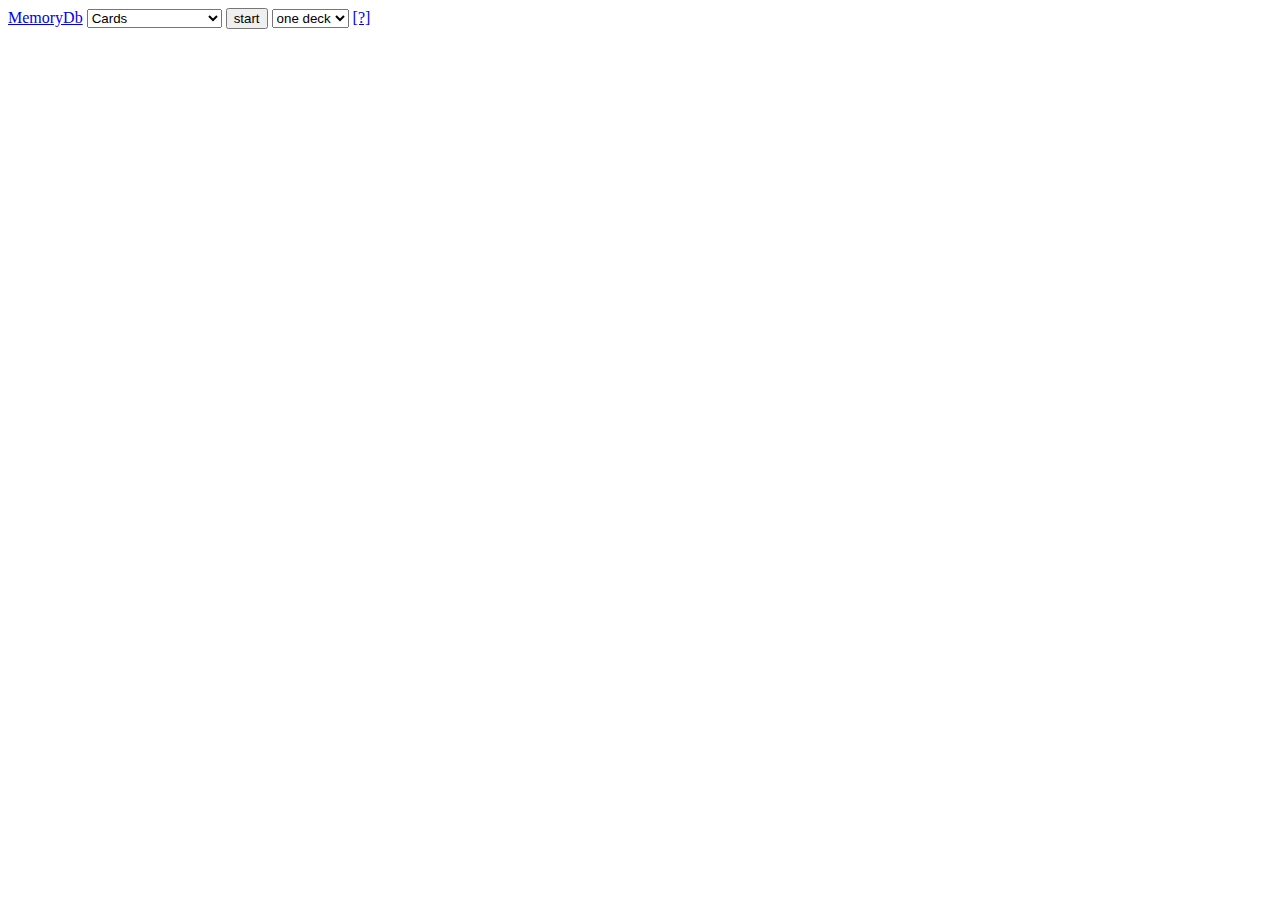
<file: cards.html>
<!DOCTYPE html>
<html>
<head>
  <meta charset="UTF-8">
  <meta name="viewport" content="width=device-width, initial-scale=1, maximum-scale=1, user-scalable=0"/>
  <title>MemoryDB!</title>

  <!-- <link rel="icon" href="img/logo-flash.png"> -->


  <!--
  	<script src="js/jquery.min.js"></script> 
	<script src="js/underscore-min.js"></script>
  -->
	
  <script src="js/jquery.min.js" type="text/javascript"></script>
  <script src="js/underscore-min.js"></script>
  <script src="js/routes.js"></script>
	
<style type="text/css">
  
#bottom-content {
      position: fixed;
      bottom: 0;
      left: 0;
      height: 50px;
      width: 100%;
      border-top: 0.5px solid;
      border-bottom: 0.5px solid;
      vertical-align: middle;
    }
    .btn:focus {
      outline: none;
    }
    
  </style>
</head>
<body>
<div id="controls-div">
<a name="top">
<a href="#" onclick="location.reload();">MemoryDb</a>
<span id="menu-modules"></span>
<select class="btn" id="game" style="display:none;"></select>
<span id="mySelect"></span>
<input class="btn" type="button" value="start" onclick="jugarRapid(1);" onmousedown="preventFocus()" id="start-btn">
<select id="timer" style="">
      <option value="0" selected>one deck</option> 
      <!-- <option value="0.1" selected>0.1</option>  -->
      <option value="1">1m</option>
      <option value="5">5m</option>
      <option value="10">10m</option>
      <option value="15">15m</option>
      <option value="20">20m</option>
      <option value="25">25m</option>
      <option value="30">30m</option>
      <option value="45">45m</option>
      <option value="60">60m</option>
      <option value="75">1h15m</option>
      <option value="90">1h30m</option>
    </select>
<input type="button" value="Manage configurations" onclick="config();" id="cfg-btn" style="display:none;">
<input type="button" value="recall" onclick="recall1();" id="cfg-btn" style="display:none;">
<!--<span id="noTime-span">noTime</span><input type="checkbox" id="noTime" onclick="noTime=!noTime; nttt();">&nbsp;-->
<a href="#" onclick="bHelp=!bHelp; bHelp?$('#screen').html('<br>Flash Cards!<br>Key right: next card or set noTime and start<br>See cards/deck/ folder card names to know how add new folders with card images <br>contact: robertchalean@gmail.com'):$('#screen').html('');">[?]</a>
&nbsp;&nbsp;
</div>
<br>
<div id="screen" style="margin-top: 10px;"></div>
<br>
<div id="preload" style="opacity: 0.5"></div>
<br>
<br>
<br>
<br>
<br>
<br>
<br>
<br>

<div id="bottom-content">
  <div style="width:100%; float:left;" id="go-btn" onclick="jugarRapid(1);"><center style="margin-top: 10px; font-size: 25px;"><b id="go-txt">GO!</b></center></div>
  <div style="width: 0px; float:left;" id="next-btn" onclick="next();"><center style="margin-top: 10px; font-size: 25px;"><b>Next</b></center></div>
</div>

<script type="text/javascript">
function n(x){ return parseFloat($("#"+x).val()); }

function preventFocus() {

    setTimeout(function() { $("#game").focus() }, 1);
}

bHelp=0;


$("#screen").html("Loading...");

zPreload=0;

$("#controls-div").hide(); 

function preload() {

    /*
    $(arrayOfImages).each(function(){
        $('<img/>')[0].src = this;
        $('<img/>').ready(function(){ 

          //console.log(imgLoadedCount);
          
          imgLoadedCount++; 
          if(imgLoadedCount>50){ $("#screen").html(""); }
        });
        // Alternatively you could use:
        // (new Image()).src = this;
    });
  */
      for(i=0;i<arrayImages.length;i++){

      //console.log(`<img src="${arrayImages[i]}" id="imgPreload-${zPreload}">`);

       $("#preload").append(`<img src="${arrayImages[i]}" id="imgPreload-${zPreload}" width="32" height="32">`);

       $(`#imgPreload-${zPreload}`).on("load",function(){

          imgLoadedCount++; 
          if(imgLoadedCount>50){ 
            $("#screen").html(""); 
            $("#preload").hide(); 
            $("#controls-div").show();


         }
       });

       zPreload++;
    }


} 



arrayImages=[];
imgLoadedCount=0;

for(i=0;i<52;i++){
  arrayImages[i]=rootDir+"cards/deck/"+(i+1)+".png";
} 

$("#screen").html(""); 
$("#preload").hide(); 
$("#controls-div").show();

//preload();

//$("<img>").on('load', function() { imgLoadedCount++; console.log(imgLoadedCount); if(imgLoadedCount>50){ $("#screen").html(""); } });

winWidth =  $(window).width();

bMovil =0;
if(winWidth<500){
  //alert("The App was designed to use in Desktop Pc. It can have speed issues.\n La App fue pensada para usar en Pc de Escritorio. En celulares puede tener problemas de velocidad");
  $(":button").css("zoom","1.25");
  $("#game").css("zoom","1.25");
  $("#screen").css("zoom","1.3");

  $("#screen").css("margin-top","-20px");

  $("#myTitle").hide();
  $(".fb-share-button").hide();

  $("#screen").css("zoom","1.3");

  $("#cfg-btn").val("cfg");
  $("#noTime-span").html("nt");

  bMovil = 1;

}else{
  $("#screen").css("zoom","1.3");

  $("#bottom-content").hide();
}

</script>

<script src="js/flash/flashCards/flashCardsConfig.js"></script>
<script src="js/flash/flashCards/flashCardsGame.js"></script>
<script src="js/controller.js"></script>
<script type="text/javascript">
  if (window.location.href.substr(-2) !== '?r') {
    location.reload();

    window.location.href = window.location.href + '?r';
    //alert(window.location);
}

</script>
</body>
</html>
</file>
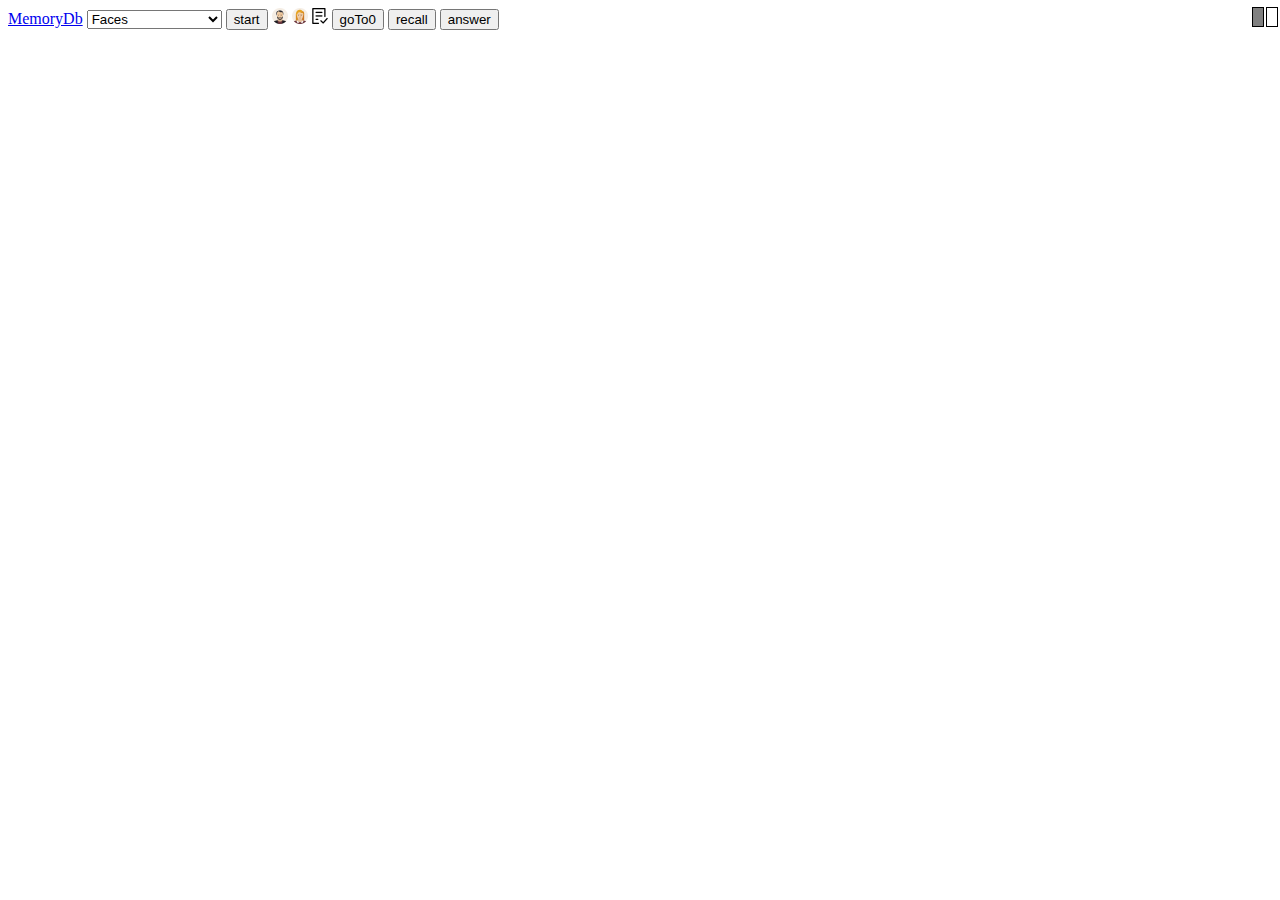
<file: face.html>
<!DOCTYPE html>
<html>
  <head>
    <meta charset="UTF-8">
    
    <title>MemoryDB!</title>

    <script src="js/jquery.min.js" type="text/javascript"></script>
    <script src="js/underscore-min.js"></script>
    <script src="js/routes.js"></script>
    

    <style type="text/css">

    .myImage{
      max-height: 600px;
      min-height: 64px;
    }
    .img-face {
    height: auto; 
    width: auto; 
    max-width: 200px; 
    max-height: 200px;
    min-width: 100px;
    min-height: 100px;
    } 
    .img-face2 {
    height: 75px; 
    width: 75px; 
    /*
    max-width: 75px; 
    max-height: 75px;
    min-width: 50px;
    min-height: 50px;*/
    } 
    </style>
  </head>
  <body>
    
    <!--<h1>Hello World!</h1>-->
    <a href="#" onclick="location.reload();">MemoryDb</a>
    <span id="menu-modules"></span>

    
   <input type="button" value="start" onclick="play(accion); $('#start-btn').blur()" id="start-btn" style="/*font-size: 30px;*/">

   <img src="img/male.png" width="16" height="16">
   <span id="maleImage"></span>
   <span id="maleName"></span>
   <img src="img/female.png" width="16" height="16">
   <span id="femaleImage"></span>
   <span id="femaleName"></span>
   <img src="img/surname.png" width="16" height="16">
   <span id="surname"></span>



<input type="button" value="goTo0" onclick="contador=0; play(2);" id="goTo0-btn" style="/*font-size: 30px;*/">
<input type="button" value="recall" onclick="recall();" id="recall-btn" style="/*font-size: 30px;*/">
<input type="button" value="answer" onclick="answer();" id="answer-btn" style="/*font-size: 30px;*/">

   <div style="position: fixed; right: 2px; top: 7px;">
    <span>
      <div style="float: left; width: 10px; heigth: 10px; background-color: gray; border:1px solid black;" onclick="$('body').css('background-color','gray');">&nbsp;</div>
      <div style="float: left; width: 10px; heigth: 10px; background-color: white; border:1px solid black; margin-left: 2px;" onclick="$('body').css('background-color','white');">&nbsp;</div>
    </span>
    
    </div>

  <span id="results-span"></span>


<br>

    <!-- All of the Node.js APIs are available in this renderer process. -->
     <!--
    We are using nodess <script>document.write(process.versions.node)</script>,
    Chromium <script>document.write(process.versions.chrome)</script>,
    and Electron <script>document.write(process.versions.electron)</script>.
   
    <a href="#" id="select-directory">select</a>
    <a href="#" id="close-btn">close</a>
    <div id="selected-file"></div>
    <br>
    -->
    <div id="screen"></div>
    <div id="screen-pregunta"></div>
    <br><div style="clear: both"></div>
    <div id="recall" style="margin-top: 20px;"></div>
    <div id="preload"></div>
    <div id="nombres-hombre" style="display:none;"></div>
    <div id="nombres-mujer" style="display:none;"></div>
    <div id="surnames-txt" style="display:none;"></div>

 <script src="js/app/face.js"></script>
 <script src="js/controller.js"></script>
 
   </body>
</html>
</file>
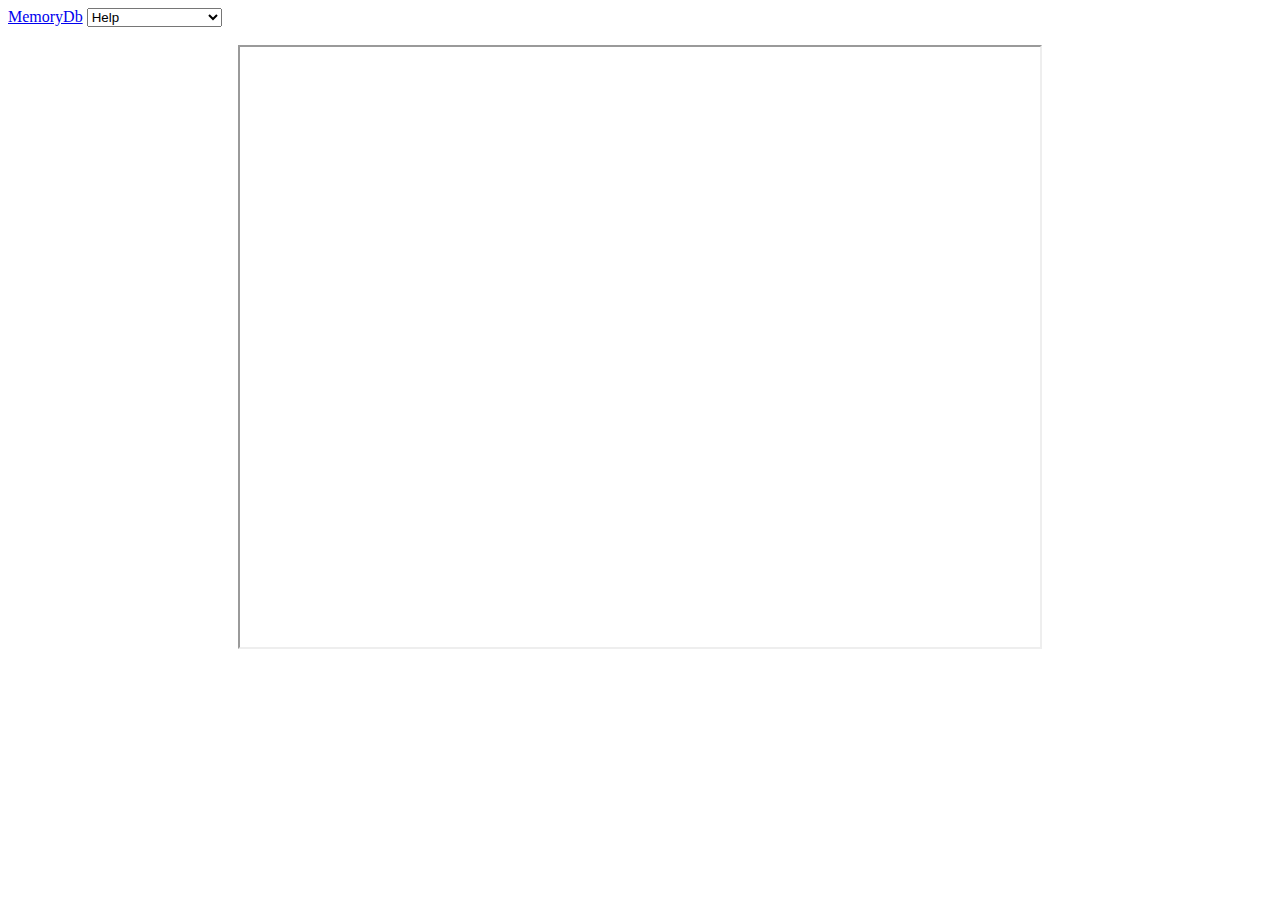
<file: help.html>
<!DOCTYPE html>
<html>
<head>
  <title>MemoryDB!</title>

  <script src="js/jquery.min.js" type="text/javascript"></script>
  <script src="js/underscore-min.js"></script>
  <script src="js/routes.js"></script>
</head>
<body>
<a href="#" onclick="location.reload();">MemoryDb</a>
<span id="menu-modules"></span>
<br>
<center>
<br>
<iframe src="http://competicionmental.appspot.com/router?page=help" width="800" height="600">
  <p>Your browser does not support iframes.</p>
</iframe>
</center>


<script type="text/javascript">
function n(x){ return parseFloat($("#"+x).val()); }
  
</script>
<script src="js/controller.js"></script>
<script type="text/javascript">
if (window.location.href.substr(-2) !== '?r') {
  location.reload();

  window.location.href = window.location.href + '?r';
  //alert(window.location);
}
</script>
</body>
</html>
</file>
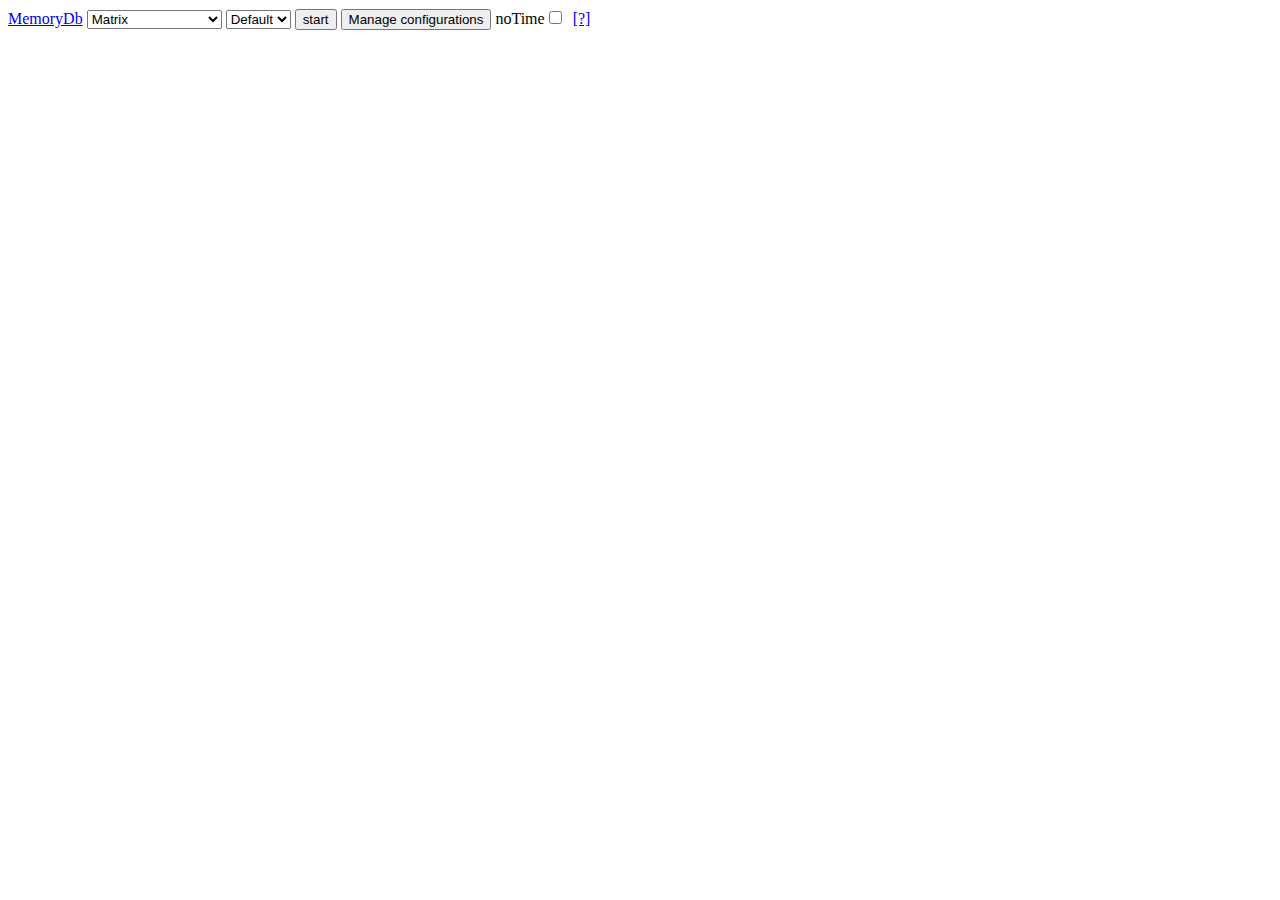
<file: matrix.html>
<!DOCTYPE html>
<html>
<head>
  <meta charset="UTF-8">
 
  <title>MemoryDB! v0.4</title>

  <script src="js/jquery.min.js" type="text/javascript"></script>
  <script src="js/underscore-min.js"></script>
  <script src="js/routes.js"></script>

	
  <style type="text/css">
  
  #bottom-content {
        position: fixed;
        bottom: 0;
        left: 0;
        height: 50px;
        width: 100%;
        border-top: 0.5px solid;
        border-bottom: 0.5px solid;
        vertical-align: middle;
      }
    .btn:focus {
      outline: none;
    }
    
  </style>
</head>
<body>

<div id="controls-div">
<a name="top">
<a href="#" onclick="location.reload();">MemoryDb</a>
<span id="menu-modules"></span>
<select class="btn" id="game"></select>
<input class="btn" type="button" value="start" onclick="jugarRapid(1);" onmousedown="preventFocus()" id="start-btn">
<input type="button" value="Manage configurations" onclick="config();" id="cfg-btn">
<span id="noTime-span">noTime</span><input type="checkbox" id="noTime" onclick="noTime=!noTime; nttt();">&nbsp;
<a href="#" onclick="bHelp=!bHelp; bHelp?$('#screen').html('<br>Flash Matrix!<br>Max number of matrix is 50 not 50!<br>Manage Configurations: change number of Matrix, matrix size, flash delays, etc<br><br>Key space: Start flash!<br>Key right: next Matrix or set noTime and start<br>Key d: restore defaults.<br><br>NoTime (nt): The Matrix do not flash automatically<br><br>contact: robertchalean@gmail.com'):$('#screen').html('');">[?]</a>
</div>
<br>
<div id="screen" style="margin-top: 10px;"></div>
<br>
<div id="preload" style="opacity: 0.5"></div>
<br>
<br>
<br>
<br>
<br>
<br>
<br>
<br>

<div id="bottom-content">
  <div style="width:100%; float:left;" id="go-btn" onclick="jugarRapid(1);"><center style="margin-top: 10px; font-size: 25px;"><b id="go-txt">GO!</b></center></div>
  <div style="width: 0px; float:left;" id="next-btn" onclick="next();"><center style="margin-top: 10px; font-size: 25px;"><b>Next</b></center></div>
</div>

<script type="text/javascript">
function n(x){ return parseFloat($("#"+x).val()); }

function preventFocus() {

    setTimeout(function() { $("#game").focus() }, 1);
}

bHelp=0;

$("#screen").html("Loading...");

zPreload=0;

$("#controls-div").hide(); 


function preload(arrayOfImages) {
    /*
    $(arrayOfImages).each(function(){
        $('<img/>')[0].src = this;
        $('<img/>').ready(function(){ 
          //console.log(imgLoadedCount);         
          imgLoadedCount++; 
          if(imgLoadedCount>78){ $("#screen").html(""); }
        });
        // Alternatively you could use:
        // (new Image()).src = this;
    });
*/

/*
    for(i=0;i<arrayImages.length;i++){

      //console.log(`<img src="${arrayImages[i]}" id="imgPreload-${zPreload}">`);

       $("#preload").append(`<img src="${arrayImages[i]}" id="imgPreload-${zPreload}"  width="32" height="32">`);

       $(`#imgPreload-${zPreload}`).on("load",function(){

          imgLoadedCount++; 
          if(imgLoadedCount>79){ */
            $("#screen").html(""); 
            $("#preload").hide(); 
            $("#controls-div").show();

/*
         }
       });

       zPreload++;
    }*/
} 


arrayImages=[];
imgLoadedCount=0;

for(i=0;i<52;i++){
  arrayImages[i]="cartas/"+(i+1)+".png";
} 

preload();

//$("<img>").on('load', function() { imgLoadedCount++; console.log(imgLoadedCount); if(imgLoadedCount>50){ $("#screen").html(""); } });

winWidth =  $(window).width();

bMovil = 0;

if(winWidth<500){
  //alert("The App was designed to use in Desktop Pc. It can have speed issues.\n La App fue pensada para usar en Pc de Escritorio. En celulares puede tener problemas de velocidad");
  $(":button").css("zoom","1.25");
  $("#game").css("zoom","1.25");
  $("#screen").css("zoom","1.3");

  $("#screen").css("margin-top","-20px");

  $("#myTitle").hide();
  $(".fb-share-button").hide();

  $("#screen").css("zoom","1.3");

  $("#cfg-btn").val("cfg");
  $("#noTime-span").html("nt");

  bMovil = 1;

}else{
  $("#screen").css("zoom","1.3");

  $("#bottom-content").hide();
}

</script>

<script src="js/flash/flashMatrix/flashMatrixConfig.js"></script>
<script src="js/flash/flashMatrix/flashMatrixGame.js"></script>
<script src="js/controller.js"></script>
<script type="text/javascript">
if (window.location.href.substr(-2) !== '?r') {
  location.reload();

  window.location.href = window.location.href + '?r';
  //alert(window.location);
}
</script>
</body>
</html>
</file>
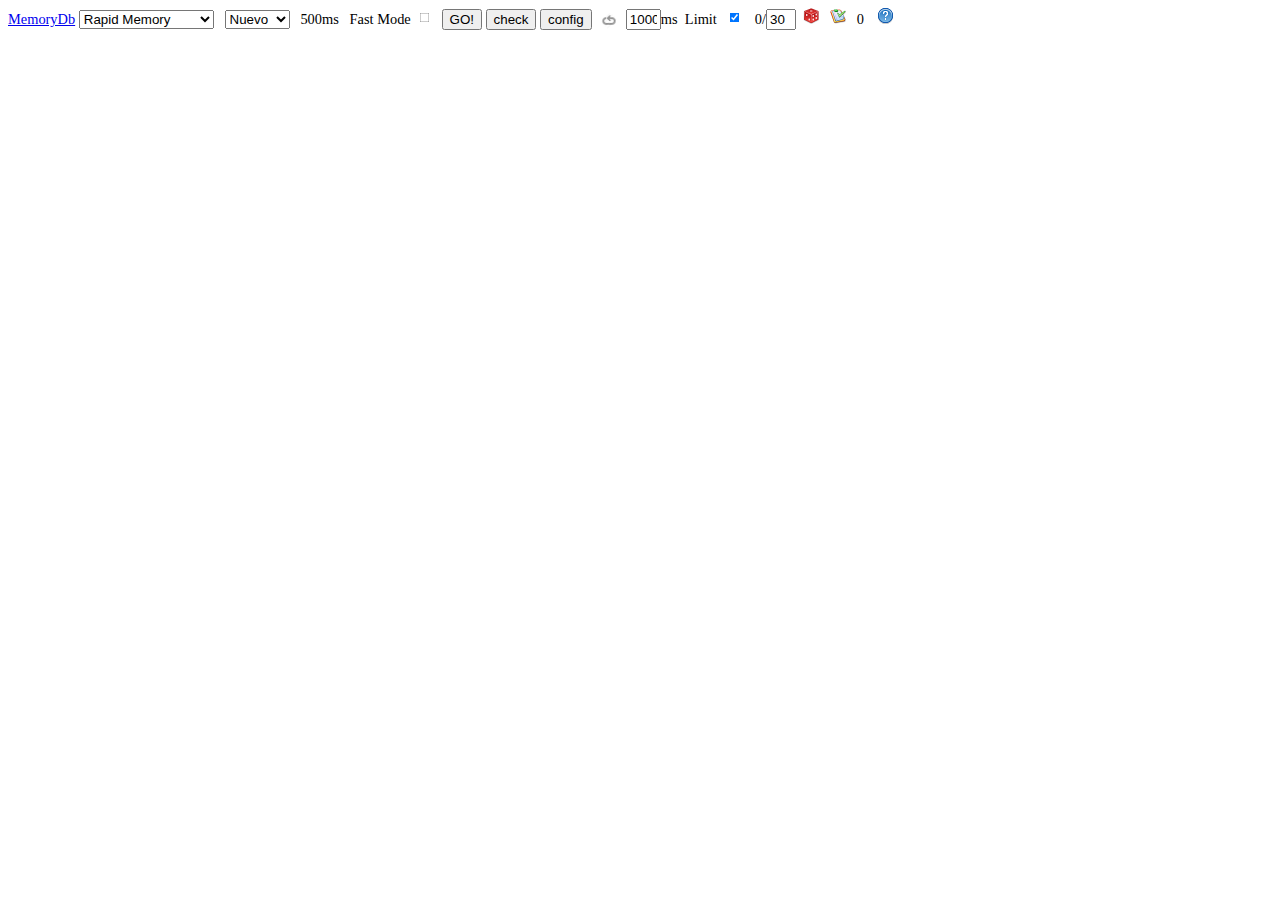
<file: rapidMemory.html>
<!-- Desarrollado por Vernetit -->
<html lang="es"> 
<html>
<head>
    <meta charset="UTF-8">
    <meta name="viewport" content="initial-scale=1, maximum-scale=1, user-scalable=0"/> <!--320-->
  
  <title>MemoryDb</title>

  <!--<script src="https://cdn.socket.io/socket.io-1.2.0.js"></script>-->
  

    <script src="js/jquery.min.js" type="text/javascript"></script> 

    <script src="js/sweetalert.min.js"></script>
  <link rel="stylesheet" type="text/css" href="css/sweetalert.css" />
  
  
   <!-- <script src="js/Chart.js"></script> -->
    <link rel="shortcut icon" href="./favicon.ico">

    <meta name="description" content="Competición mental: estadísticas, ranking, entrenamiento">
    <meta name="keywords" content="entrenamiento mental, atletismo mental, entrenar tu mente">

    <link rel="stylesheet" href="css/estilo.css">
    <link rel="stylesheet" id="theme" type="text/css" />

<script type="text/javascript">
    var theme = location.href.split(/\?/)[1];
    theme = theme || 'metro';
    $("#theme").attr('href', "themes/"+ theme +"/css/jquery.msgbox.css");
    
    $ (document) .ready(function(){
        var produce = function () {
            $("pre.code").each (function(){
                eval ($(this).text());
            });
        }
        
        $("#themeswitcher").val(theme);
        
        produce();
        
        $("#themeswitcher").change(function(){
            location.href = location.href.split(/\?/)[0] + '?' + $(this).val();
        });
    });
</script>
<script type="text/javascript">
  
    var userId = 0;
  var userName = "guest";

  
  var cargaConfiguracionesMr = "";

  var isMovilSystem = 0;

  var helpText = "contact: robertchalean@gmail.com";


</script>
</head>
<body>
  <a name="top">
  <div id="navegar" style="font-size: 90%;">
        <div id="controlesMR">
              <!-- href="/home"  -->
             <!-- <span id="myRand"></span> -->
              <!-- <a href="#" style="text-decoration:none;"><b>MR</b></a> &nbsp; -->
              <a href="#" onclick="location.reload();">MemoryDb</a>
              <span id="menu-modules"></span>&nbsp;
              <span id="abrirMRDiv"> 
                <select id="abrirMR1" style="width: 65px">
                  <option value="0"  selected>Nuevo</option>
                </select>
            </span>
            &nbsp;
            <span id="tiempoGo"></span>ms
            &nbsp;

            <span id="fast-mode-txt">Fast Mode</span> <input type="checkbox" id="fastMode">&nbsp;
            <input type="button" name="go" value="GO!" id="goMR">
            <input type="button" name="check" value="check" id="checkMR" class="disable-button"> 
            <span id="controlesMR1">
                <input type="button" name="next"  id="nextMR" class="next"> 
                <input type="button" name="verify" id="verifyMR" class="lupa"> 
            </span>
            
            <input type="button" value="config" id="boton-conf"> 
            <!-- <input type="button" value="more" id="boton-more"> -->

            <!--<div style="visibility: hidden;"> -->
            
            <span id="more-div">

            <input type="checkbox" id="autoplay" class="loop img-checkbox" title="Autoplay">&nbsp;<input type="text" style="width: 35px;" value="1000" id="tiempoAutoplay">ms

            <span id="myLimitSpan">
            &nbsp;Limit&nbsp;
            <input type="checkbox" id="limitautoplay" checked>  
            &nbsp;
            <span id="pasadasTxt">0</span>/<input type="text" style="width: 30px;" value="30" id="cantidadLimitAutoplay">&nbsp;</span>

            <span id="myRandom">
                <div class="dropdown">
                <a href="#" class="dropbtn" style="text-decoration: none; color:black;"><img src="img/random.png" width="16px" height="16px"></a>
                <div class="dropdown-content" style="width: 200px !important;">
                <div id="">Active<input type="checkbox" id="randomActive"></div>  <br>
                <div id=""><a href="#" id="randomAll">All</a>/<a href="#" id="randomNone">none</a>/<a href="#" id="randomRandom">random</a> </div>  <br>
                <div id="">
                  <div style="width: 63px !important; float: left;"><input type="button" value="Set All" id="setAllRandom"></div><input type="text" style="width: 40px;" value="26000" id="allRandomText">ms<input type="text" style="width: 20px;" value="20" id="allRandomText1">s<input type="text" style="width: 20px;" value="5" id="allRandomText2">s<br>
                </div>  <br>
                <div style="width: 63px !important;"><input type="button" value="Reset All" id="resetAllRandom"></div><br>
                <div id="lista"></div>
                  
                </div>
              </div>
                &nbsp;
            </span>

            <span id="myAutoShowSpan">
                <div class="dropdown">
                <a href="#" class="dropbtn" style="text-decoration: none; color:black;"><img src="img/results.png" width="16px" height="16px"></a>
                <div class="dropdown-content" style="width: 200px !important;">
                  Active<input type="checkbox" id="autoshow" >&nbsp; ch1<input type="text" style="width: 20px;" value="3" id="tiempoAutoshow">s&nbsp; ch2<input type="text" style="width: 20px;" value="3" id="tiempoAutoshow1">s
                </div>
              </div>
                &nbsp;
            </span>

            <span ondblclick="$(this).hide();" id="myContadorSpan"><span id="contadorMR"></span></span>


            <span style="display:none">
              <span id="ranking" title="ranking"><a href="#"><img src="img/trofeo.png" width="16px" height="16px"></a></span>&nbsp;
              <span id="myCharts" title="Stats"><a href="#"><img src="img/3d_bar_chart.png" width="16px" height="16px"></a></span>&nbsp;
              <span id="online-span" title="Duels"><a href="#"><img src="img/game1.png" width="16px" height="16px"></a></span>&nbsp;
            </span>
         

            <span id="zoom-span" >
              <select id="zoomMR" style="width: 55px;">
                    <option value="25">25%</option>
                    <option value="50">50%</option>
                    <option value="75" selected>75%</option>
                    <option value="100">100%</option>
                    <option value="150">150%</option>
                    <option value="175">175%</option>
                    <option value="200">200%</option>
                    <option value="225">225%</option>

                                  <!--<option value="5" onclick="alert('En construcción.');">palabras</option>-->

              </select> 
            

            </span>&nbsp;

            <span id="control-usuarios" style="display:none;"></span>

            &nbsp;<a href="#" onclick="alert(window.helpText); putHelp();"><img src="img/help.png"> </a>
            <span id="fb-btn" style="display:none;">
              <div class="fb-share-button" data-href="http://competicionmental.appspot.com/" data-layout="button_count" style="float: right;"></div>
              
            </span>
            </span>
        </div>  
  </div>
  <div style="clear:both;"/></div>
    <center>
      <div id="screen">
      
      

      </div>
    </center>
  <div style="clear:both;"/></div>
      <div id="div-configurar">
        <form id="myForm">
            <table border="0" width="1200px" height="600px">
                <tr>
                    <td width="100" style="vertical-align: top;">
                    <div id="control-configurar-div">
                    <table>
                        <tr width="100%">
                            <td>
                                <input type="button" value="-" id="restaDigitosMR">
                                <input type="text" style="width: 30px;" value="6" id="digitosMR">
                                <input type="button" value="+" id="sumaDigitosMR"> 
                                <span id="digits-configuration-span">digits</span> 
                                <select id="tipoMR">
                                  <option value="0" selected>dec</option>
                                  <option value="1">bin6</option>
                                  <option value="3">bin8</option>
                                  <option value="2">letras</option>
                                  <!--<option value="5" onclick="alert('En construcción.');">palabras</option>-->

                                </select> 
                                 <input type="text" style="width: 40px;" value="500" id="tiempoMR"> ms <span id="open-span">
                                Open </span>
                                <span id="abrirMRDiv"> 
                                    <select id="abrirMR">
                                      <option value="0"  selected>Nuevo</option>
                                    </select>
                                </span>
                                 
                            </td>
                            <td>
                                 <input type="button" value="Save" id="guardarMR"> <!-- <span id="espacioMR">4096</span>B --> <br>
                                 <input type="button" value="delete" id="borrarMR"> <br> 
                                 <span id="delete-all-span"><input type="button" value="Delete all" id="borrarTodoMR"><span id="delete-separator-span">|</span></span>
                            </td>
                            <td id="select-td">
                                 <input type="button" value="Unselect All" id="unselectMR"><br>
                                <input type="text" style="width: 86px;" value="" id="seleccionMR"><br>
                                <span id="siguiente-span">siguiente: <input type="text" style="width: 28px;" value="" id="siguienteMR"></span>
                            </td>
                            <td>
                              <div id="control-config">
                               <span id="select-span"></span>
                                <table>
                                    <tr>
                                        <td><input type="button" value="+&nbsp;" id="addMR"></td>
                                        <td><input type="button" value="▲" id="upMR"></td>
                                        <td><input type="button" value="-&nbsp;" id="restMR"></td>
                                    </tr>
                                    <tr>
                                        <td><input type="button" value="◀"  id="leftMR"></td>
                                        <td><input type="text" style="width: 29px; text-align: center;" value="5" id="movimientoMR"></td>
                                        <td><input type="button" value="▶"  id="rightMR"></td>
                                    </tr>
                                    <tr>
                                    <!-- <span id="currentMR"></span> -->
                                      <td><input type="button" value="++" id="addMR1"></td>
                                      <td><input type="button" value="▼"  id="downMR"></td>
                                      <td><input type="button" value="--" id="restMR1"></td>
                                    </tr>
                                </table>
                                </div>
                                
                            </td>
                            <td>
                                <div style="zoom: 0.8;" id="bin-controls-td">
                                    <table>
                                           <tr>
                                                <td>
                                                    000 <input type="text" style="width: 50px" id="binMR0"> <br>
                                                    001 <input type="text" style="width: 50px" id="binMR1"> <br>
                                                    010 <input type="text" style="width: 50px" id="binMR2"> <br>
                                                    011 <input type="text" style="width: 50px" id="binMR3"> <br>
                                                </td>
                                                <td>
                                                    100 <input type="text" style="width: 50px" id="binMR4"> <br>
                                                    101 <input type="text" style="width: 50px" id="binMR5"> <br>
                                                    110 <input type="text" style="width: 50px" id="binMR6"> <br>
                                                    111 <input type="text" style="width: 50px" id="binMR7"> <br>
                                                </td>
                                           </tr>     
                                    </table>    
                                </div>
                            </td>
                            <td id="guardar-bin-td">
                                 <input type="button" value="Save" id="guardarMRBin">
                            </td>
                            <td valign="top" style="zoom: 0.9;" id="tamano-texto-td">
                                <div>
                                fonts: <br>
                                 <select id="tipoLetra">
                                    <option value="0" selected>Arial</option>
                                    <option value="1">Arial Black</option>
                                    <option value="2">Comic Sans MS</option>
                                    <option value="3">Impact</option>
                                  </select>
                                  <br>
                                  <input type="number" value="30" name="num" min="0" max="50">
                                  <br>
                                  <input type="color" name="color" style="width: 32px;">

                                   <!-- <div style="font-family: Georgia, serif;">hola</div>
                                    <div style="font-family: 'Times New Roman', Times, serif;">hola</div>
                                  </div> -->
                            </td>
                        </tr>        
                    </table>
                    </div>
                    <br>
                    <div class="wrapper" div="numeros-configuracion-div">
                        <div class="container">
                            <div class="element">
                                
                            </div>
                        </div>
                    </div>
                    </td>
                </tr> 
            </table>
           <!-- <input type="button" value="OK" id="boton-guardar"> <input type="reset" value="reset"> -->
        </form>
        
    </div>
    </center>
    </div>
     <ul id="messages" style="height: 50px;"></ul>
    


    <div id="testLetter" style="display: inline-block; display: hidden; font-size: 40px; display: none;" >9</div>
    <div id="footer">
        <input type="button" name="btn-z-nm" value="Go!" style="width: 50%; height: 100px; float: left;"id="btn-z-id">
        <input type="button" name="btn-x-nm" value="Check" style="width: 50%; height: 100px; float: right;" id="btn-x-id" align="left">
    </div>
    
    <form action="/" id="configuracionesform">
      <input type="hidden" name="configuraciones_mr" value="" id="configuraciones-mr">
      <input type="hidden" name="accion_mr" value="" id="accion-mr">
    </form>
    <script type="text/javascript">

mensaje = "";
bOk = 1;
buttonDisable = 0;
nombre = "";

$("#loading-span").hide();

$("#registrar-btn").click(function(){

  $('#abrirMR1').prop('disabled', true);

  $("#loading-span").show();
  if(buttonDisable)
    return;

  buttonDisable = 1;

  $("#mensaje-registro").html("");
  mensaje="";
  
  nombre = $("#nombre-usuario").val();
  apellido = $("#apellido-usuario").val();
  email = $("#email-usuario").val();
  password = $("#password-usuario").val();
  passwordRepetir = $("#password-repetir-usuario").val();
  
  if(nombre.length < 2){
    bOk = 0;
    mensaje += "Debe completar un nombre de usuario <br>"
  }
  if(apellido.length < 2){
    bOk = 0;
    mensaje += "Debe completar un nombre de usuario <br>"
  }
  if(!validarEmail(email)){
    bOk = 0;
    mensaje += "Email incorrecto <br>"
  }
  if(password.length < 6){
    bOk = 0;
    mensaje += "El passoword debe tener por lo menos 6 caracteres <br>"
  }
  if(password != passwordRepetir){
    bOk = 0;  
    mensaje += "Los password no coinciden<br>"
  }
  if(bOk){

    $.post( "/ajaxRegistrar", $( "#testform" ).serialize())
      .done(function( data ) {
        if(parseInt(data)==0){
          mensaje += "El mail ya esta registrado";
          $("#mensaje-registro").html(mensaje);
          buttonDisable = 0;
          $("#loading-span").hide();
          $('#abrirMR1').prop('disabled', false);
        }else{
          userId = data;
          userName = nombre;

          $("#ok-registro").html("<br>Usuario registrado: " + data);
          //$("#formulario-registro").html("");
          $("#loading-span").hide();
          $("#logInOrSignUp").hide();

          ponerLogout(nombre);
          
          $.post('/configuracionesMr', $('#configuracionesform').serialize()).done (function(data){
            //alert(data);
            window.juegoReaction.iniciarMR();

          });
          buttonDisable = 0;
          
        }
          
      });
    
  }else{
    $('#abrirMR1').prop('disabled', false);
    $("#mensaje-registro").html(mensaje);
    buttonDisable = 0;
    $("#loading-span").hide();
  }
});

bOkLogin = 1;
mensajeLogin = "";
buttonDisableLogin = 0;
$("#loading-login-span").hide();

$("#login-btn").click(function(){
  $('#abrirMR1').prop('disabled', true);
  //console.log("login-btn");

  if(buttonDisableLogin)
    return;

  $("#loading-login-span").show();

  buttonDisableLogin = 1;

  $("#mensaje-login").html("");
  mensajeLogin="";
  
  
  email = $("#email-login").val();
  password = $("#password-login").val();


  if(!validarEmail(email)){
    bOkLogin = 0;
    mensajeLogin += "Email incorrecto <br>"
  }
  if(password.length < 6){
    bOkLogin = 0;
    mensajeLogin += "El passoword debe tener por lo menos 6 caracteres <br>"
  }
  if(bOkLogin){


    $.post( "/ajaxLogin", $( "#loginform" ).serialize())
      .done(function( data ) {
      
        if(parseInt(data)!=0){
          texto = data.split("|");

          ponerLogout(texto[1]);
              
          $("#loading-login-span").hide();
          $("#logInOrSignUp").hide();

          userId = parseInt(texto[0]);
          userName = texto[1];

          window.juegoReaction.iniciarMR();

          
          buttonDisableLogin = 0;

                    
        }else{
          mensajeLogin += "Usuario o contraseña incorrectos";
          $("#mensaje-login").html(mensajeLogin);
          buttonDisableLogin = 0;
          $("#loading-login-span").hide();
          $('#abrirMR1').prop('disabled', false);
        }
          
      });
    
  }else{
    $("#loading-login-span").hide();
    $("#mensaje-login").html(mensajeLogin);
    $('#abrirMR1').prop('disabled', false);
    buttonDisableLogin = 0;
    
  }
});

function ponerLogout(myName){
  controlTxt = '<div class="dropdown">' +
          
    '<span><a href="#" id="logout">' + myName + '</a></span>' +
    '<div class="dropdown-content">' +
    '<a href="#" id="logout-link">Log out</a>' + 
  '</div>' ;
          
  $("#control-usuarios").html(controlTxt);

  $("#logout-link").click(function(){

    $.post( "/logout", {})
      .done(function( data ) {
      userId = 0;
      userName = "guest";
      
      ponerControlUsuarios();
      
      window.juegoReaction.iniciarMR();
      });

  });
}

function ponerControlUsuarios(){

  if(isMovilSystem){

    $("#control-usuarios").html("&nbsp;<a href=\"#\" onclick=\"\" id=\"manage-acounts-btn\"><img src=\"img/user.png\"></a>");
  }else{
    $("#control-usuarios").html("<a href=\"#\" onclick=\"\" id=\"manage-acounts-btn\">Log In or sign up</a>");

  }
  

      $("#manage-acounts-btn").click(function(){
        if(verSignInOrSignOut){
          $('#logInOrSignUp').show();

          verSignInOrSignOut = 0;
        }else{

          $('#logInOrSignUp').hide();
          verSignInOrSignOut = 1;
        }

      });


}

function validarEmail( email ) {
    expr = /^([a-zA-Z0-9_\.\-])+\@(([a-zA-Z0-9\-])+\.)+([a-zA-Z0-9]{2,4})+$/;
    if ( !expr.test(email) )
       return 0;
   return 1;
}

verSignInOrSignOut = 1;
/*
setInterval(function(){
  $.post('/duelosMr', {}).done (function(data){
            //alert(data);
            $("#myRand").html(data);

          });


},500);*/

</script>
    
    <style>
   ul {
        list-style: none;
        margin: 0;
        padding: 0;
      }

      ul li {
        line-height: 1.4;
      }
</style>
<span style="display:none;">
 <h1>Pings 1</h1>
 <ul id='pings'></ul>
</span>
  
  <script src="js/jquery.msgbox-dist.js" type="text/javascript"></script>
  <script src="js/jquery.cookie-dist.js" type="text/javascript"></script> 
  <script src="js/underscore-min.js" type="text/javascript"></script> 

  <script src="js/em2.js" type="text/javascript"></script> 
  <script src="js/controller.js" type="text/javascript"></script> 

  <script type="text/javascript">

  $(".tengo-cuenta").hide();
  function putHelp(){
    myScreen=
    `
    <h3>Guia en video</h3>
    <iframe width="320" height="180" src="https://www.youtube.com/embed/yV4rr07ARko?rel=0&amp;showinfo=0" frameborder="0" allowfullscreen></iframe>
    `;

    //$("#screen").html(myScreen);


  }
  putHelp();

  function n(x){ return parseInt($("#"+x).val()); }
  </script>
</body>
</html>
</file>
<file: css/sweetalert.css>
body.stop-scrolling {
  height: 100%;
  overflow: hidden; }

.sweet-overlay {
  background-color: black;
  /* IE8 */
  -ms-filter: "progid:DXImageTransform.Microsoft.Alpha(Opacity=40)";
  /* IE8 */
  background-color: rgba(0, 0, 0, 0.4);
  position: fixed;
  left: 0;
  right: 0;
  top: 0;
  bottom: 0;
  display: none;
  z-index: 10000; }

.sweet-alert {
  background-color: white;
  font-family: 'Open Sans', 'Helvetica Neue', Helvetica, Arial, sans-serif;
  width: 478px;
  padding: 17px;
  border-radius: 5px;
  text-align: center;
  position: fixed;
  left: 50%;
  top: 50%;
  margin-left: -256px;
  margin-top: -200px;
  overflow: hidden;
  display: none;
  z-index: 99999; }
  @media all and (max-width: 540px) {
    .sweet-alert {
      width: auto;
      margin-left: 0;
      margin-right: 0;
      left: 15px;
      right: 15px; } }
  .sweet-alert h2 {
    color: #575757;
    font-size: 30px;
    text-align: center;
    font-weight: 600;
    text-transform: none;
    position: relative;
    margin: 25px 0;
    padding: 0;
    line-height: 40px;
    display: block; }
  .sweet-alert p {
    color: #797979;
    font-size: 16px;
    text-align: center;
    font-weight: 300;
    position: relative;
    text-align: inherit;
    float: none;
    margin: 0;
    padding: 0;
    line-height: normal; }
  .sweet-alert fieldset {
    border: none;
    position: relative; }
  .sweet-alert .sa-error-container {
    background-color: #f1f1f1;
    margin-left: -17px;
    margin-right: -17px;
    overflow: hidden;
    padding: 0 10px;
    max-height: 0;
    webkit-transition: padding 0.15s, max-height 0.15s;
    transition: padding 0.15s, max-height 0.15s; }
    .sweet-alert .sa-error-container.show {
      padding: 10px 0;
      max-height: 100px;
      webkit-transition: padding 0.2s, max-height 0.2s;
      transition: padding 0.25s, max-height 0.25s; }
    .sweet-alert .sa-error-container .icon {
      display: inline-block;
      width: 24px;
      height: 24px;
      border-radius: 50%;
      background-color: #ea7d7d;
      color: white;
      line-height: 24px;
      text-align: center;
      margin-right: 3px; }
    .sweet-alert .sa-error-container p {
      display: inline-block; }
  .sweet-alert .sa-input-error {
    position: absolute;
    top: 29px;
    right: 26px;
    width: 20px;
    height: 20px;
    opacity: 0;
    -webkit-transform: scale(0.5);
    transform: scale(0.5);
    -webkit-transform-origin: 50% 50%;
    transform-origin: 50% 50%;
    -webkit-transition: all 0.1s;
    transition: all 0.1s; }
    .sweet-alert .sa-input-error::before, .sweet-alert .sa-input-error::after {
      content: "";
      width: 20px;
      height: 6px;
      background-color: #f06e57;
      border-radius: 3px;
      position: absolute;
      top: 50%;
      margin-top: -4px;
      left: 50%;
      margin-left: -9px; }
    .sweet-alert .sa-input-error::before {
      -webkit-transform: rotate(-45deg);
      transform: rotate(-45deg); }
    .sweet-alert .sa-input-error::after {
      -webkit-transform: rotate(45deg);
      transform: rotate(45deg); }
    .sweet-alert .sa-input-error.show {
      opacity: 1;
      -webkit-transform: scale(1);
      transform: scale(1); }
  .sweet-alert input {
    width: 100%;
    box-sizing: border-box;
    border-radius: 3px;
    border: 1px solid #d7d7d7;
    height: 43px;
    margin-top: 10px;
    margin-bottom: 17px;
    font-size: 18px;
    box-shadow: inset 0px 1px 1px rgba(0, 0, 0, 0.06);
    padding: 0 12px;
    display: none;
    -webkit-transition: all 0.3s;
    transition: all 0.3s; }
    .sweet-alert input:focus {
      outline: none;
      box-shadow: 0px 0px 3px #c4e6f5;
      border: 1px solid #b4dbed; }
      .sweet-alert input:focus::-moz-placeholder {
        transition: opacity 0.3s 0.03s ease;
        opacity: 0.5; }
      .sweet-alert input:focus:-ms-input-placeholder {
        transition: opacity 0.3s 0.03s ease;
        opacity: 0.5; }
      .sweet-alert input:focus::-webkit-input-placeholder {
        transition: opacity 0.3s 0.03s ease;
        opacity: 0.5; }
    .sweet-alert input::-moz-placeholder {
      color: #bdbdbd; }
    .sweet-alert input:-ms-input-placeholder {
      color: #bdbdbd; }
    .sweet-alert input::-webkit-input-placeholder {
      color: #bdbdbd; }
  .sweet-alert.show-input input {
    display: block; }
  .sweet-alert .sa-confirm-button-container {
    display: inline-block;
    position: relative; }
  .sweet-alert .la-ball-fall {
    position: absolute;
    left: 50%;
    top: 50%;
    margin-left: -27px;
    margin-top: 4px;
    opacity: 0;
    visibility: hidden; }
  .sweet-alert button {
    background-color: #8CD4F5;
    color: white;
    border: none;
    box-shadow: none;
    font-size: 17px;
    font-weight: 500;
    -webkit-border-radius: 4px;
    border-radius: 5px;
    padding: 10px 32px;
    margin: 26px 5px 0 5px;
    cursor: pointer; }
    .sweet-alert button:focus {
      outline: none;
      box-shadow: 0 0 2px rgba(128, 179, 235, 0.5), inset 0 0 0 1px rgba(0, 0, 0, 0.05); }
    .sweet-alert button:hover {
      background-color: #7ecff4; }
    .sweet-alert button:active {
      background-color: #5dc2f1; }
    .sweet-alert button.cancel {
      background-color: #C1C1C1; }
      .sweet-alert button.cancel:hover {
        background-color: #b9b9b9; }
      .sweet-alert button.cancel:active {
        background-color: #a8a8a8; }
      .sweet-alert button.cancel:focus {
        box-shadow: rgba(197, 205, 211, 0.8) 0px 0px 2px, rgba(0, 0, 0, 0.0470588) 0px 0px 0px 1px inset !important; }
    .sweet-alert button[disabled] {
      opacity: .6;
      cursor: default; }
    .sweet-alert button.confirm[disabled] {
      color: transparent; }
      .sweet-alert button.confirm[disabled] ~ .la-ball-fall {
        opacity: 1;
        visibility: visible;
        transition-delay: 0s; }
    .sweet-alert button::-moz-focus-inner {
      border: 0; }
  .sweet-alert[data-has-cancel-button=false] button {
    box-shadow: none !important; }
  .sweet-alert[data-has-confirm-button=false][data-has-cancel-button=false] {
    padding-bottom: 40px; }
  .sweet-alert .sa-icon {
    width: 80px;
    height: 80px;
    border: 4px solid gray;
    -webkit-border-radius: 40px;
    border-radius: 40px;
    border-radius: 50%;
    margin: 20px auto;
    padding: 0;
    position: relative;
    box-sizing: content-box; }
    .sweet-alert .sa-icon.sa-error {
      border-color: #F27474; }
      .sweet-alert .sa-icon.sa-error .sa-x-mark {
        position: relative;
        display: block; }
      .sweet-alert .sa-icon.sa-error .sa-line {
        position: absolute;
        height: 5px;
        width: 47px;
        background-color: #F27474;
        display: block;
        top: 37px;
        border-radius: 2px; }
        .sweet-alert .sa-icon.sa-error .sa-line.sa-left {
          -webkit-transform: rotate(45deg);
          transform: rotate(45deg);
          left: 17px; }
        .sweet-alert .sa-icon.sa-error .sa-line.sa-right {
          -webkit-transform: rotate(-45deg);
          transform: rotate(-45deg);
          right: 16px; }
    .sweet-alert .sa-icon.sa-warning {
      border-color: #F8BB86; }
      .sweet-alert .sa-icon.sa-warning .sa-body {
        position: absolute;
        width: 5px;
        height: 47px;
        left: 50%;
        top: 10px;
        -webkit-border-radius: 2px;
        border-radius: 2px;
        margin-left: -2px;
        background-color: #F8BB86; }
      .sweet-alert .sa-icon.sa-warning .sa-dot {
        position: absolute;
        width: 7px;
        height: 7px;
        -webkit-border-radius: 50%;
        border-radius: 50%;
        margin-left: -3px;
        left: 50%;
        bottom: 10px;
        background-color: #F8BB86; }
    .sweet-alert .sa-icon.sa-info {
      border-color: #C9DAE1; }
      .sweet-alert .sa-icon.sa-info::before {
        content: "";
        position: absolute;
        width: 5px;
        height: 29px;
        left: 50%;
        bottom: 17px;
        border-radius: 2px;
        margin-left: -2px;
        background-color: #C9DAE1; }
      .sweet-alert .sa-icon.sa-info::after {
        content: "";
        position: absolute;
        width: 7px;
        height: 7px;
        border-radius: 50%;
        margin-left: -3px;
        top: 19px;
        background-color: #C9DAE1; }
    .sweet-alert .sa-icon.sa-success {
      border-color: #A5DC86; }
      .sweet-alert .sa-icon.sa-success::before, .sweet-alert .sa-icon.sa-success::after {
        content: '';
        -webkit-border-radius: 40px;
        border-radius: 40px;
        border-radius: 50%;
        position: absolute;
        width: 60px;
        height: 120px;
        background: white;
        -webkit-transform: rotate(45deg);
        transform: rotate(45deg); }
      .sweet-alert .sa-icon.sa-success::before {
        -webkit-border-radius: 120px 0 0 120px;
        border-radius: 120px 0 0 120px;
        top: -7px;
        left: -33px;
        -webkit-transform: rotate(-45deg);
        transform: rotate(-45deg);
        -webkit-transform-origin: 60px 60px;
        transform-origin: 60px 60px; }
      .sweet-alert .sa-icon.sa-success::after {
        -webkit-border-radius: 0 120px 120px 0;
        border-radius: 0 120px 120px 0;
        top: -11px;
        left: 30px;
        -webkit-transform: rotate(-45deg);
        transform: rotate(-45deg);
        -webkit-transform-origin: 0px 60px;
        transform-origin: 0px 60px; }
      .sweet-alert .sa-icon.sa-success .sa-placeholder {
        width: 80px;
        height: 80px;
        border: 4px solid rgba(165, 220, 134, 0.2);
        -webkit-border-radius: 40px;
        border-radius: 40px;
        border-radius: 50%;
        box-sizing: content-box;
        position: absolute;
        left: -4px;
        top: -4px;
        z-index: 2; }
      .sweet-alert .sa-icon.sa-success .sa-fix {
        width: 5px;
        height: 90px;
        background-color: white;
        position: absolute;
        left: 28px;
        top: 8px;
        z-index: 1;
        -webkit-transform: rotate(-45deg);
        transform: rotate(-45deg); }
      .sweet-alert .sa-icon.sa-success .sa-line {
        height: 5px;
        background-color: #A5DC86;
        display: block;
        border-radius: 2px;
        position: absolute;
        z-index: 2; }
        .sweet-alert .sa-icon.sa-success .sa-line.sa-tip {
          width: 25px;
          left: 14px;
          top: 46px;
          -webkit-transform: rotate(45deg);
          transform: rotate(45deg); }
        .sweet-alert .sa-icon.sa-success .sa-line.sa-long {
          width: 47px;
          right: 8px;
          top: 38px;
          -webkit-transform: rotate(-45deg);
          transform: rotate(-45deg); }
    .sweet-alert .sa-icon.sa-custom {
      background-size: contain;
      border-radius: 0;
      border: none;
      background-position: center center;
      background-repeat: no-repeat; }

/*
 * Animations
 */
@-webkit-keyframes showSweetAlert {
  0% {
    transform: scale(0.7);
    -webkit-transform: scale(0.7); }
  45% {
    transform: scale(1.05);
    -webkit-transform: scale(1.05); }
  80% {
    transform: scale(0.95);
    -webkit-transform: scale(0.95); }
  100% {
    transform: scale(1);
    -webkit-transform: scale(1); } }

@keyframes showSweetAlert {
  0% {
    transform: scale(0.7);
    -webkit-transform: scale(0.7); }
  45% {
    transform: scale(1.05);
    -webkit-transform: scale(1.05); }
  80% {
    transform: scale(0.95);
    -webkit-transform: scale(0.95); }
  100% {
    transform: scale(1);
    -webkit-transform: scale(1); } }

@-webkit-keyframes hideSweetAlert {
  0% {
    transform: scale(1);
    -webkit-transform: scale(1); }
  100% {
    transform: scale(0.5);
    -webkit-transform: scale(0.5); } }

@keyframes hideSweetAlert {
  0% {
    transform: scale(1);
    -webkit-transform: scale(1); }
  100% {
    transform: scale(0.5);
    -webkit-transform: scale(0.5); } }

@-webkit-keyframes slideFromTop {
  0% {
    top: 0%; }
  100% {
    top: 50%; } }

@keyframes slideFromTop {
  0% {
    top: 0%; }
  100% {
    top: 50%; } }

@-webkit-keyframes slideToTop {
  0% {
    top: 50%; }
  100% {
    top: 0%; } }

@keyframes slideToTop {
  0% {
    top: 50%; }
  100% {
    top: 0%; } }

@-webkit-keyframes slideFromBottom {
  0% {
    top: 70%; }
  100% {
    top: 50%; } }

@keyframes slideFromBottom {
  0% {
    top: 70%; }
  100% {
    top: 50%; } }

@-webkit-keyframes slideToBottom {
  0% {
    top: 50%; }
  100% {
    top: 70%; } }

@keyframes slideToBottom {
  0% {
    top: 50%; }
  100% {
    top: 70%; } }

.showSweetAlert[data-animation=pop] {
  -webkit-animation: showSweetAlert 0.3s;
  animation: showSweetAlert 0.3s; }

.showSweetAlert[data-animation=none] {
  -webkit-animation: none;
  animation: none; }

.showSweetAlert[data-animation=slide-from-top] {
  -webkit-animation: slideFromTop 0.3s;
  animation: slideFromTop 0.3s; }

.showSweetAlert[data-animation=slide-from-bottom] {
  -webkit-animation: slideFromBottom 0.3s;
  animation: slideFromBottom 0.3s; }

.hideSweetAlert[data-animation=pop] {
  -webkit-animation: hideSweetAlert 0.2s;
  animation: hideSweetAlert 0.2s; }

.hideSweetAlert[data-animation=none] {
  -webkit-animation: none;
  animation: none; }

.hideSweetAlert[data-animation=slide-from-top] {
  -webkit-animation: slideToTop 0.4s;
  animation: slideToTop 0.4s; }

.hideSweetAlert[data-animation=slide-from-bottom] {
  -webkit-animation: slideToBottom 0.3s;
  animation: slideToBottom 0.3s; }

@-webkit-keyframes animateSuccessTip {
  0% {
    width: 0;
    left: 1px;
    top: 19px; }
  54% {
    width: 0;
    left: 1px;
    top: 19px; }
  70% {
    width: 50px;
    left: -8px;
    top: 37px; }
  84% {
    width: 17px;
    left: 21px;
    top: 48px; }
  100% {
    width: 25px;
    left: 14px;
    top: 45px; } }

@keyframes animateSuccessTip {
  0% {
    width: 0;
    left: 1px;
    top: 19px; }
  54% {
    width: 0;
    left: 1px;
    top: 19px; }
  70% {
    width: 50px;
    left: -8px;
    top: 37px; }
  84% {
    width: 17px;
    left: 21px;
    top: 48px; }
  100% {
    width: 25px;
    left: 14px;
    top: 45px; } }

@-webkit-keyframes animateSuccessLong {
  0% {
    width: 0;
    right: 46px;
    top: 54px; }
  65% {
    width: 0;
    right: 46px;
    top: 54px; }
  84% {
    width: 55px;
    right: 0px;
    top: 35px; }
  100% {
    width: 47px;
    right: 8px;
    top: 38px; } }

@keyframes animateSuccessLong {
  0% {
    width: 0;
    right: 46px;
    top: 54px; }
  65% {
    width: 0;
    right: 46px;
    top: 54px; }
  84% {
    width: 55px;
    right: 0px;
    top: 35px; }
  100% {
    width: 47px;
    right: 8px;
    top: 38px; } }

@-webkit-keyframes rotatePlaceholder {
  0% {
    transform: rotate(-45deg);
    -webkit-transform: rotate(-45deg); }
  5% {
    transform: rotate(-45deg);
    -webkit-transform: rotate(-45deg); }
  12% {
    transform: rotate(-405deg);
    -webkit-transform: rotate(-405deg); }
  100% {
    transform: rotate(-405deg);
    -webkit-transform: rotate(-405deg); } }

@keyframes rotatePlaceholder {
  0% {
    transform: rotate(-45deg);
    -webkit-transform: rotate(-45deg); }
  5% {
    transform: rotate(-45deg);
    -webkit-transform: rotate(-45deg); }
  12% {
    transform: rotate(-405deg);
    -webkit-transform: rotate(-405deg); }
  100% {
    transform: rotate(-405deg);
    -webkit-transform: rotate(-405deg); } }

.animateSuccessTip {
  -webkit-animation: animateSuccessTip 0.75s;
  animation: animateSuccessTip 0.75s; }

.animateSuccessLong {
  -webkit-animation: animateSuccessLong 0.75s;
  animation: animateSuccessLong 0.75s; }

.sa-icon.sa-success.animate::after {
  -webkit-animation: rotatePlaceholder 4.25s ease-in;
  animation: rotatePlaceholder 4.25s ease-in; }

@-webkit-keyframes animateErrorIcon {
  0% {
    transform: rotateX(100deg);
    -webkit-transform: rotateX(100deg);
    opacity: 0; }
  100% {
    transform: rotateX(0deg);
    -webkit-transform: rotateX(0deg);
    opacity: 1; } }

@keyframes animateErrorIcon {
  0% {
    transform: rotateX(100deg);
    -webkit-transform: rotateX(100deg);
    opacity: 0; }
  100% {
    transform: rotateX(0deg);
    -webkit-transform: rotateX(0deg);
    opacity: 1; } }

.animateErrorIcon {
  -webkit-animation: animateErrorIcon 0.5s;
  animation: animateErrorIcon 0.5s; }

@-webkit-keyframes animateXMark {
  0% {
    transform: scale(0.4);
    -webkit-transform: scale(0.4);
    margin-top: 26px;
    opacity: 0; }
  50% {
    transform: scale(0.4);
    -webkit-transform: scale(0.4);
    margin-top: 26px;
    opacity: 0; }
  80% {
    transform: scale(1.15);
    -webkit-transform: scale(1.15);
    margin-top: -6px; }
  100% {
    transform: scale(1);
    -webkit-transform: scale(1);
    margin-top: 0;
    opacity: 1; } }

@keyframes animateXMark {
  0% {
    transform: scale(0.4);
    -webkit-transform: scale(0.4);
    margin-top: 26px;
    opacity: 0; }
  50% {
    transform: scale(0.4);
    -webkit-transform: scale(0.4);
    margin-top: 26px;
    opacity: 0; }
  80% {
    transform: scale(1.15);
    -webkit-transform: scale(1.15);
    margin-top: -6px; }
  100% {
    transform: scale(1);
    -webkit-transform: scale(1);
    margin-top: 0;
    opacity: 1; } }

.animateXMark {
  -webkit-animation: animateXMark 0.5s;
  animation: animateXMark 0.5s; }

@-webkit-keyframes pulseWarning {
  0% {
    border-color: #F8D486; }
  100% {
    border-color: #F8BB86; } }

@keyframes pulseWarning {
  0% {
    border-color: #F8D486; }
  100% {
    border-color: #F8BB86; } }

.pulseWarning {
  -webkit-animation: pulseWarning 0.75s infinite alternate;
  animation: pulseWarning 0.75s infinite alternate; }

@-webkit-keyframes pulseWarningIns {
  0% {
    background-color: #F8D486; }
  100% {
    background-color: #F8BB86; } }

@keyframes pulseWarningIns {
  0% {
    background-color: #F8D486; }
  100% {
    background-color: #F8BB86; } }

.pulseWarningIns {
  -webkit-animation: pulseWarningIns 0.75s infinite alternate;
  animation: pulseWarningIns 0.75s infinite alternate; }

@-webkit-keyframes rotate-loading {
  0% {
    transform: rotate(0deg); }
  100% {
    transform: rotate(360deg); } }

@keyframes rotate-loading {
  0% {
    transform: rotate(0deg); }
  100% {
    transform: rotate(360deg); } }

/* Internet Explorer 9 has some special quirks that are fixed here */
/* The icons are not animated. */
/* This file is automatically merged into sweet-alert.min.js through Gulp */
/* Error icon */
.sweet-alert .sa-icon.sa-error .sa-line.sa-left {
  -ms-transform: rotate(45deg) \9; }

.sweet-alert .sa-icon.sa-error .sa-line.sa-right {
  -ms-transform: rotate(-45deg) \9; }

/* Success icon */
.sweet-alert .sa-icon.sa-success {
  border-color: transparent\9; }

.sweet-alert .sa-icon.sa-success .sa-line.sa-tip {
  -ms-transform: rotate(45deg) \9; }

.sweet-alert .sa-icon.sa-success .sa-line.sa-long {
  -ms-transform: rotate(-45deg) \9; }

/*!
 * Load Awesome v1.1.0 (http://github.danielcardoso.net/load-awesome/)
 * Copyright 2015 Daniel Cardoso <@DanielCardoso>
 * Licensed under MIT
 */
.la-ball-fall,
.la-ball-fall > div {
  position: relative;
  -webkit-box-sizing: border-box;
  -moz-box-sizing: border-box;
  box-sizing: border-box; }

.la-ball-fall {
  display: block;
  font-size: 0;
  color: #fff; }

.la-ball-fall.la-dark {
  color: #333; }

.la-ball-fall > div {
  display: inline-block;
  float: none;
  background-color: currentColor;
  border: 0 solid currentColor; }

.la-ball-fall {
  width: 54px;
  height: 18px; }

.la-ball-fall > div {
  width: 10px;
  height: 10px;
  margin: 4px;
  border-radius: 100%;
  opacity: 0;
  -webkit-animation: ball-fall 1s ease-in-out infinite;
  -moz-animation: ball-fall 1s ease-in-out infinite;
  -o-animation: ball-fall 1s ease-in-out infinite;
  animation: ball-fall 1s ease-in-out infinite; }

.la-ball-fall > div:nth-child(1) {
  -webkit-animation-delay: -200ms;
  -moz-animation-delay: -200ms;
  -o-animation-delay: -200ms;
  animation-delay: -200ms; }

.la-ball-fall > div:nth-child(2) {
  -webkit-animation-delay: -100ms;
  -moz-animation-delay: -100ms;
  -o-animation-delay: -100ms;
  animation-delay: -100ms; }

.la-ball-fall > div:nth-child(3) {
  -webkit-animation-delay: 0ms;
  -moz-animation-delay: 0ms;
  -o-animation-delay: 0ms;
  animation-delay: 0ms; }

.la-ball-fall.la-sm {
  width: 26px;
  height: 8px; }

.la-ball-fall.la-sm > div {
  width: 4px;
  height: 4px;
  margin: 2px; }

.la-ball-fall.la-2x {
  width: 108px;
  height: 36px; }

.la-ball-fall.la-2x > div {
  width: 20px;
  height: 20px;
  margin: 8px; }

.la-ball-fall.la-3x {
  width: 162px;
  height: 54px; }

.la-ball-fall.la-3x > div {
  width: 30px;
  height: 30px;
  margin: 12px; }

/*
 * Animation
 */
@-webkit-keyframes ball-fall {
  0% {
    opacity: 0;
    -webkit-transform: translateY(-145%);
    transform: translateY(-145%); }
  10% {
    opacity: .5; }
  20% {
    opacity: 1;
    -webkit-transform: translateY(0);
    transform: translateY(0); }
  80% {
    opacity: 1;
    -webkit-transform: translateY(0);
    transform: translateY(0); }
  90% {
    opacity: .5; }
  100% {
    opacity: 0;
    -webkit-transform: translateY(145%);
    transform: translateY(145%); } }

@-moz-keyframes ball-fall {
  0% {
    opacity: 0;
    -moz-transform: translateY(-145%);
    transform: translateY(-145%); }
  10% {
    opacity: .5; }
  20% {
    opacity: 1;
    -moz-transform: translateY(0);
    transform: translateY(0); }
  80% {
    opacity: 1;
    -moz-transform: translateY(0);
    transform: translateY(0); }
  90% {
    opacity: .5; }
  100% {
    opacity: 0;
    -moz-transform: translateY(145%);
    transform: translateY(145%); } }

@-o-keyframes ball-fall {
  0% {
    opacity: 0;
    -o-transform: translateY(-145%);
    transform: translateY(-145%); }
  10% {
    opacity: .5; }
  20% {
    opacity: 1;
    -o-transform: translateY(0);
    transform: translateY(0); }
  80% {
    opacity: 1;
    -o-transform: translateY(0);
    transform: translateY(0); }
  90% {
    opacity: .5; }
  100% {
    opacity: 0;
    -o-transform: translateY(145%);
    transform: translateY(145%); } }

@keyframes ball-fall {
  0% {
    opacity: 0;
    -webkit-transform: translateY(-145%);
    -moz-transform: translateY(-145%);
    -o-transform: translateY(-145%);
    transform: translateY(-145%); }
  10% {
    opacity: .5; }
  20% {
    opacity: 1;
    -webkit-transform: translateY(0);
    -moz-transform: translateY(0);
    -o-transform: translateY(0);
    transform: translateY(0); }
  80% {
    opacity: 1;
    -webkit-transform: translateY(0);
    -moz-transform: translateY(0);
    -o-transform: translateY(0);
    transform: translateY(0); }
  90% {
    opacity: .5; }
  100% {
    opacity: 0;
    -webkit-transform: translateY(145%);
    -moz-transform: translateY(145%);
    -o-transform: translateY(145%);
    transform: translateY(145%); } }
</file>
<file: css/estilo.css>
.img-checkbox, .img-checkbox:checked {}
/*
.jMsgbox-controls a {

    width: 30px !important;
    height: 30px !important;
}
*/
input[type=checkbox].img-checkbox , input[type=checkbox]:checked.img-checkbox:checked {
    /*display: block; */
   /* width: 16px;
    height: 16px;*/
     background-repeat: no-repeat;
    background-position: center center;
    background-size: contain;
    -webkit-appearance: none;
    outline: 0;
     vertical-align: middle;

}
/*
input[type=checkbox]:checked {
    /*display: block;
    width: 30px;
    height: 30px;*//*
    background-repeat: no-repeat;
    background-position: center center;
    background-size: contain;
    -webkit-appearance: none;
    outline: 0;
}*/


.lupa {
   /*padding:5px 5px 5px 30px; */
   background:url(../img/lupa.jpg) no-repeat 5px center;
   width: 30px;
   border-color: gray;
   border-width: 1px;
   /*border: none;*/
}
.next {
   /*padding:5px 5px 5px 30px; */
   background:url(../img/play.png) no-repeat 5px center;
   width: 30px;
   border-color: gray;
   border-width: 1px;
   /*border: none;*/
}

.loop {
    -webkit-filter: opacity(50%); filter: opacity(50%);
    background:url(../img/loop.png);
    
}

.loop:checked {
    -webkit-filter: opacity(100%); filter: opacity(100%);
    background:url(../img/loop.png);
}

.disable-button:disabled{
    color: black;
    


}

.emo-img
{
    width: 70px;
    height: 90px;
}

.emoji-img
{
    width: 32px;
    height: 32px;
}


.meme-img
{
    width: 64px;
    height: 64px;
}

.modal
{
    overflow: hidden;
}
.modal-dialog{
    margin-right: 0;
    margin-left: 0;
}


.wrapper {
    /* width:100% */
}
.container {

    margin:0 auto;
    height:500px;
     /* 
       width:300px;
     background:#ccc; */
}
.element {
   /* background:#f2f2f2; */
    position: fixed; 

    margin-left: 0px;
  
  
   /* 
    position:fixed;
      width:10px;
    height:10px;
    */

    /*
    

    
     border:0px solid #d6d6d6; */
}

 #footer {
    position: fixed;
    bottom: 0;
    width: 100%;
}

 #output1 div {
    float: left;
    height: 20px;
    width: 14px;
    margin-bottom: 10px;
    margin: 10px 0 10px 0;

    }


	.up {
    width: 0px;
    height: 0px;
    border-style: inset;
    border-width: 0 100px 173.2px 100px;
    border-color: transparent transparent #007bff transparent;
    
    transform:rotate(360deg);
    -ms-transform:rotate(360deg);
    -moz-transform:rotate(360deg);
    -webkit-transform:rotate(360deg);
    -o-transform:rotate(360deg);
    }

    .up p {
        text-align: center;
        top: 80px;
        left: -47px;
        position: relative;
        width: 93px;
        height: 93px;
        margin: 0px;
        font-size: 20px;
    }

    .circle
        {
        width:250px;
        height:250px;
        border-radius:125px;
        font-size:20px;
        color:#fff;
        line-height:250px;
        text-align:center;
        background:#000
        }

    input[type=checkbox]
    {
      /* Double-sized Checkboxes */
      -ms-transform: scale(0.75); /* IE */
      -moz-transform: scale(0.75); /* FF */
      -webkit-transform: scale(0.75); /* Safari and Chrome */
      -o-transform: scale(0.75); /* Opera */
      padding: 10px;
    }

    .lm{
        color: #000000; text-decoration: underline;

    }

    /*o.v.*/

    .image-dropdown {
        /*style the "box" in its minimzed state*/
        border:1px solid black; width:240px; height:50px; overflow:hidden;
        /*animate collapsing the dropdown from open to closed state (v. fast)*/
        -moz-transition: height 0.1s; 
        -webkit-transition: height 0.1s; 
        -ms-transition: height 0.1s;  
        -o-transition: height 0.1s;  
        transition: height 0.1s;
    }
    .image-dropdown:hover {
        /*when expanded, the dropdown will get native means of scrolling*/
        height:250px; overflow-y:scroll;
        /*nice and smooth expand - speed this up at your preference or remove animation altogether*/
        -moz-transition: height 0.5s; 
        -webkit-transition: height 0.5s; 
        -ms-transition: height 0.5s;  
        -o-transition: height 0.5s;  
        transition: height 0.5s;
    }
.header-home{

  background-color: black;
  width: 100%;
  height: 20px;
  margin: 0px 0px 0px 0px;

}
.title-home{
  margin-left: 10px;
  font-weight: bold;
  color: white;
  float: left;
}
.control-home{
  margin-right: 20px;
  float: right;
  color: white;
}
a.user-text {
  text-decoration: none;
  color: white;
}
.tengo-cuenta{
  font-size: 12px;
}

#mensaje-registro, #mensaje-login{
  color: red;
  font-size: 14px;
}
#ok-registro{
  color: green;
  font-size: 14px;
}


.dropdown {
    position: relative;
    display: inline-block;
}

.dropdown-content {
    display: none;
    position: absolute;
    background-color: #f9f9f9;
    min-width: 160px;
    box-shadow: 0px 8px 16px 0px rgba(0,0,0,0.2);
    padding: 12px 16px;
   
}

.dropdown:hover .dropdown-content {
    display: block;
}
</file>
